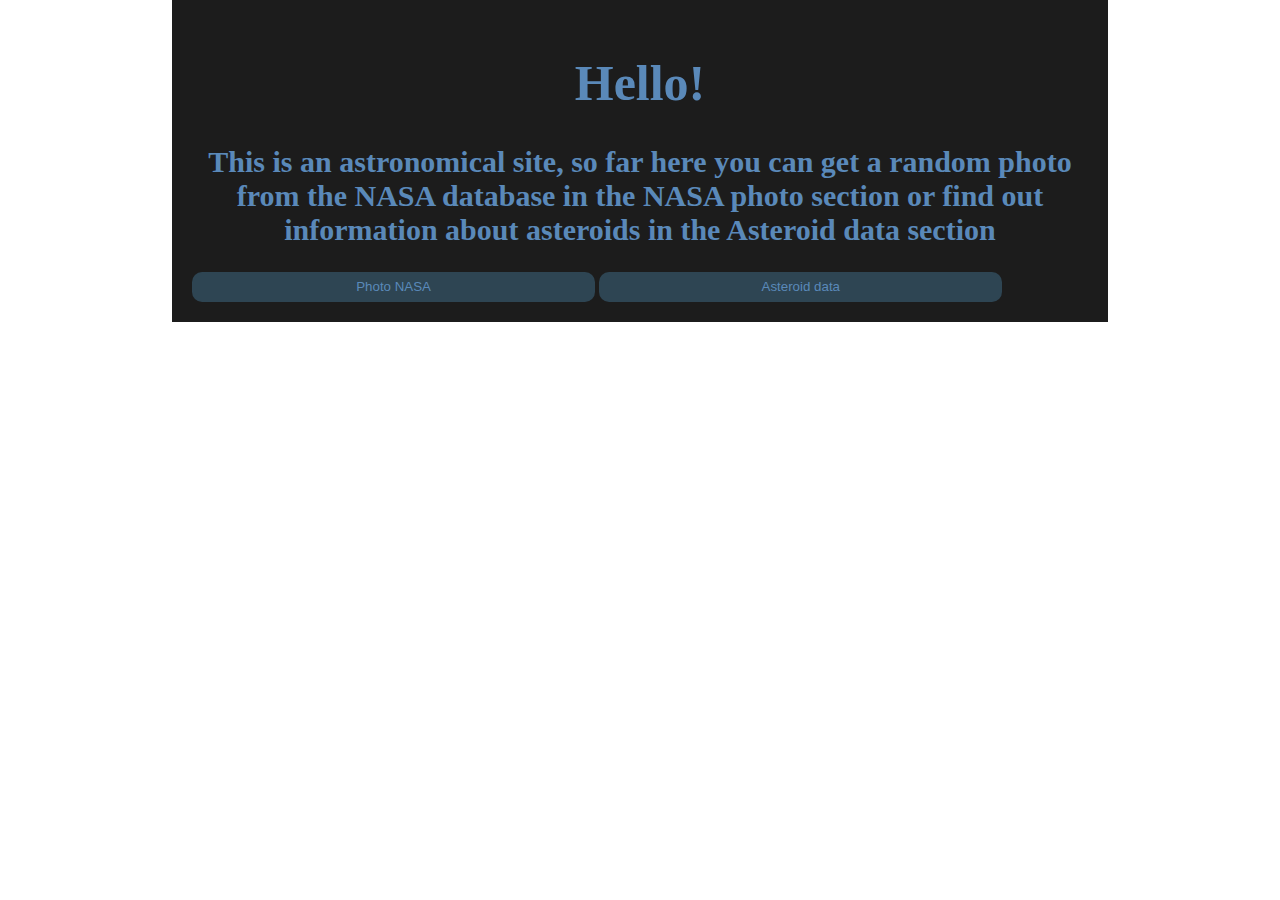
<file: index.html>
<!DOCTYPE html>
<html lang="en">
<head>
    <meta charset="UTF-8">
    <meta http-equiv="X-UA-Compatible" content="IE=edge">
    <meta name="viewport" content="width=device-width, initial-scale=1.0">
    <title>Home</title>
    <style>

html{
    background-image: url(https://wallbox.ru/wallpapers/main/201546/d33fe6d6f4b7687.jpg);
    background-repeat: no-repeat;
}

body{
       margin: auto;
       width: 70%;
       background-color: #1C1C1C;
       color: #5a89b9;
       padding: 20px;
       border-radius: 0px;
   }

   
h1{
    font-size: 50px;
    text-align: center;
}

h2{
    text-align: center;
    font-size: 30px;
}

button{
    text-align: center;
    color: #5a89b9;
    height: 30px;
    width: max-content;
    border-radius: 10px;
    background-color: #2e4553;
    border: 0px;
    width: 45%;
    margin: auto;
}


button:focus{
    border: 2px grey solid;
}

button:hover{
    border: 2px #5a89b9 solid;
}

    </style>
</head>
<body>
    <div>
        <h1><b>Hello!</b></h1>
        <h2>This is an astronomical site, so far here you can get a 
            random photo from the NASA database in the NASA photo section or 
            find out information about asteroids in the Asteroid data section
        </h2>
    <div>
            <a href="http://46.173.219.156:4999/photo/photo.html"><button>Photo NASA</button></a>
            <a href="http://46.173.219.156:4999/astr/asteroid.html"><button>Asteroid data</button></a>   
    </div>
</body>
</html>
</file>
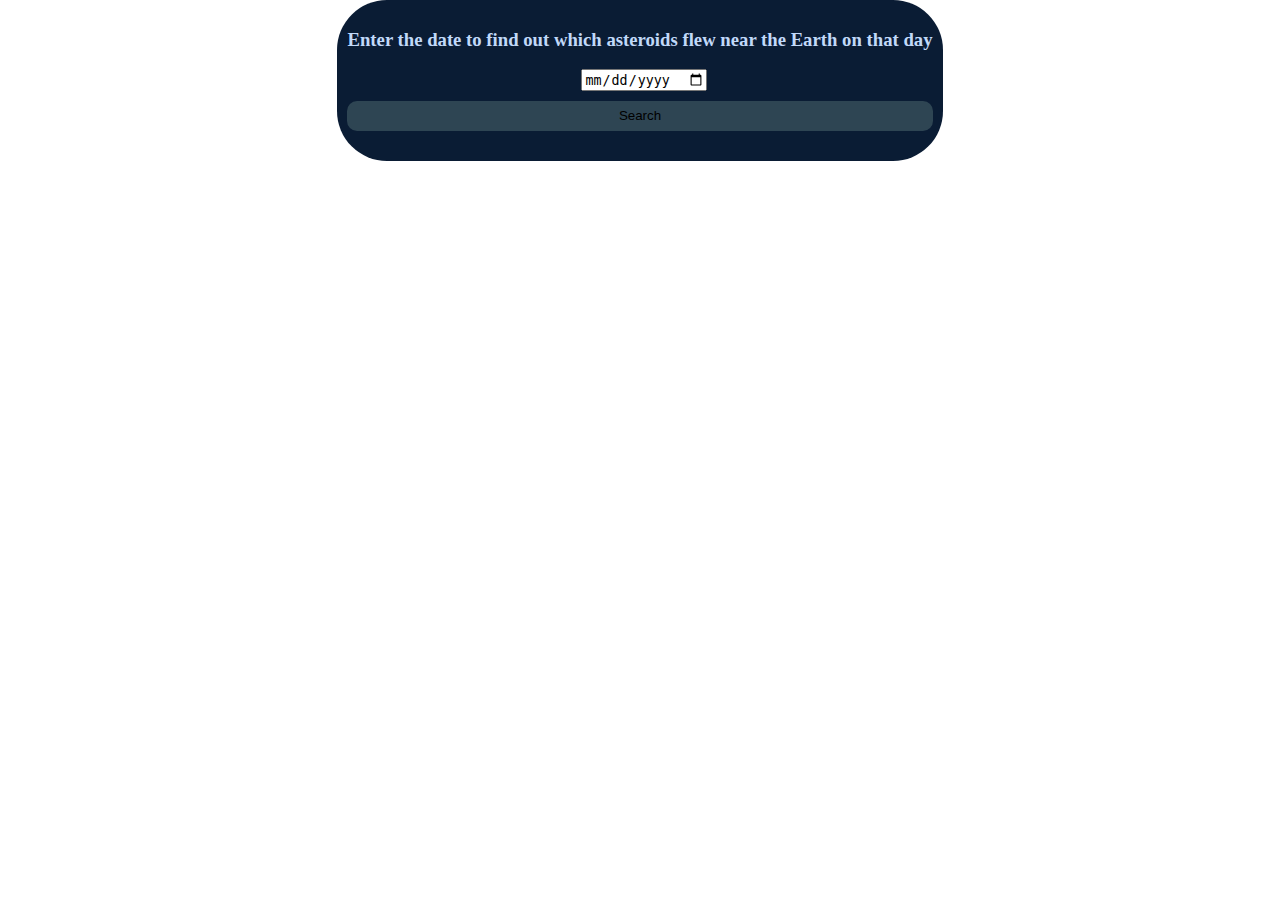
<file: astr/asteroid.html>
<!DOCTYPE html>
<html lang="en">
<head>
    <meta charset="UTF-8">
    <meta http-equiv="X-UA-Compatible" content="IE=edge">
    <meta name="viewport" content="width=device-width, initial-scale=1.0">
    <title>Asteroid data</title>

    <script type="text/javascript" src="http://127.0.0.1:5000/asteroid/asteroid.js"></script>
    <style>


div.astr{
    height: min-content;
    width: max-content;
    margin: 5px;
    padding: 10px;
    border-radius: 20px;
    background-color: #2e4553;
    border: 1px #0A1c34 solid;


    overflow: hidden; /* Fix for firefox and IE 10-11  */
    -webkit-column-break-inside: avoid; /* Chrome, Safari, Opera */
    page-break-inside: avoid; /* Firefox */
    break-inside: avoid; /* IE 10+ */
    break-inside: avoid-column;

}


div.astr:hover{

    border-color: #5a89b9;
}


input{
    margin-left: 40%;
    width: auto;
    margin-bottom: 10px;
}

div.form{
    margin: auto;
    width: max-content;
    height: max-content;
    padding: 10px;
}

html{
    background-image: url(https://wallbox.ru/wallpapers/main/201546/d33fe6d6f4b7687.jpg);
    background-repeat: no-repeat;
}

body{
    margin: auto;
    width: min-content;
    background-color: #0A1c34;
    color: #C1D9F9; 
    border-radius: 50px;   
}

h3{
    text-align: center;
}


button{
    height: 30px;
    width: 100%;
    border-radius: 10px;
    background-color: #2e4553;
    border: 0px;
}


button:focus{
    border: 2px grey solid;
}

button:hover{
    border: 2px #5a89b9 solid;
}

div.cont{
    
    margin: auto;
    justify-content: center;
    padding: 10px;
    border-radius: 10px;
    height: max-content;
    width: min-content;
    columns: auto 2;

    /*background-color: black;*/
}




    </style>
</head>
<body onload="start()">
    <div class="form">
        <h3>Enter the date to find out which asteroids flew near the Earth on that day</h3>
        <input type="date" id="date">
        <button onclick="main()">Search</button>
    </div>    
    <div id="cont" class="cont">

    </div>
    
</body>
</html>
</file>
